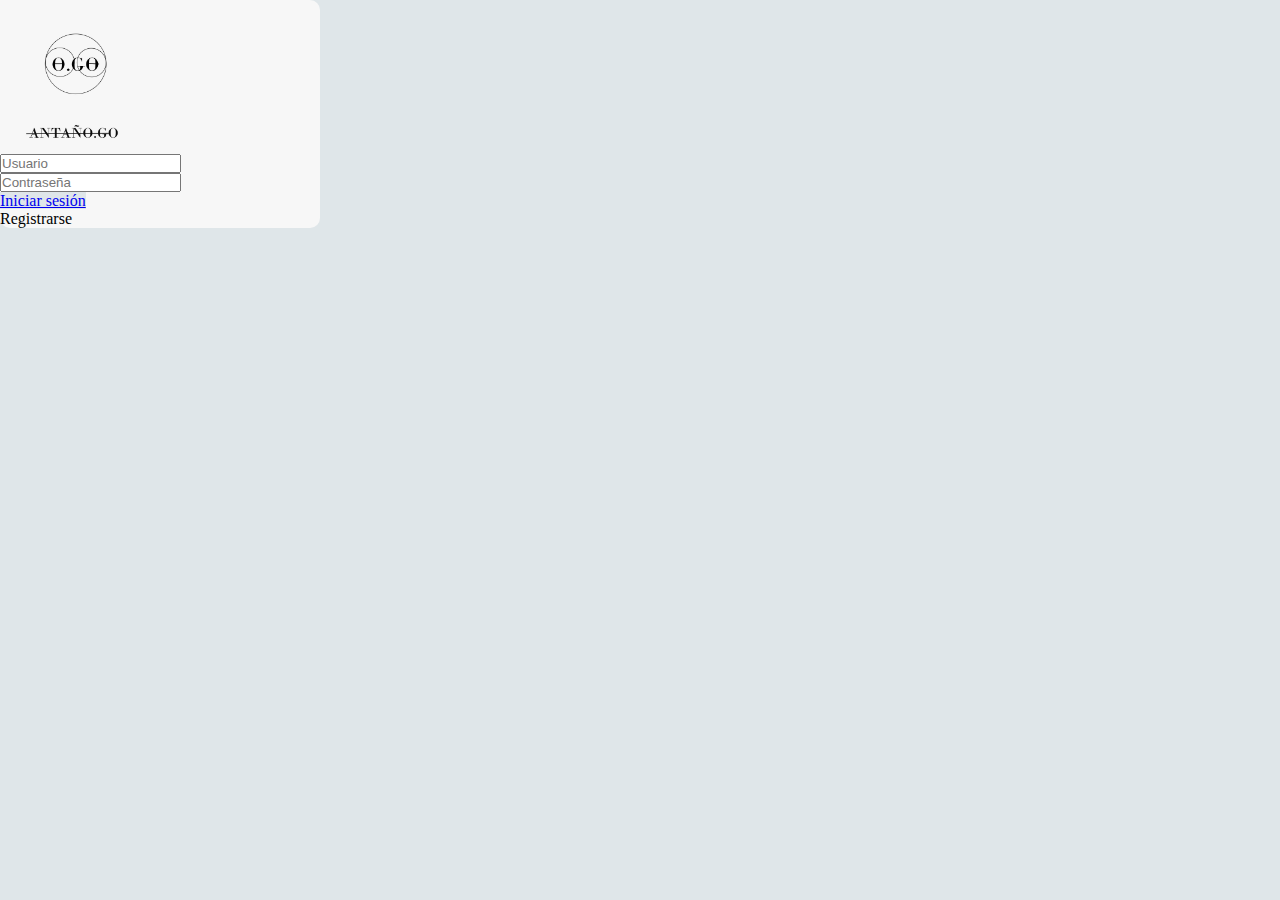
<file: templates/index.html>
<!DOCTYPE html>
<html lang="en">
<head>
    <meta charset="UTF-8">
    <meta http-equiv="X-UA-Compatible" content="IE=edge">
    <meta name="viewport" content="width=device-width, initial-scale=1.0">
    <link href="https://cdn.jsdelivr.net/npm/bootstrap@5.1.3/dist/css/bootstrap.min.css" rel="stylesheet" integrity="sha384-1BmE4kWBq78iYhFldvKuhfTAU6auU8tT94WrHftjDbrCEXSU1oBoqyl2QvZ6jIW3" crossorigin="anonymous">
    <link href="./css/estilos.css" rel="stylesheet">
    <title>Document</title>
</head>
<body id="fondo">
    <div class="card text-center position-absolute top-50 start-50 translate-middle" id="cart-login">
        <div class="card-body">
            <img src="./img/logo.jpeg" alt="logo">
            <div class="mb-3">
                <input type="email" class="form-control text-center" id="" placeholder="Usuario">
            </div>
            <div class="mb-3">
                <input type="password" class="form-control text-center" id="" placeholder="Contraseña">
            </div>
            <a href="./home.html" type="submit" class="btn">Iniciar sesión</a>
        </div>
        <div class="card-footer text-muted">
          <a href="./register.html">Registrarse</a>
        </div>
      </div>
    <script src="https://cdn.jsdelivr.net/npm/bootstrap@5.1.3/dist/js/bootstrap.bundle.min.js" integrity="sha384-ka7Sk0Gln4gmtz2MlQnikT1wXgYsOg+OMhuP+IlRH9sENBO0LRn5q+8nbTov4+1p" crossorigin="anonymous"></script>
</body>
</html>
</file>
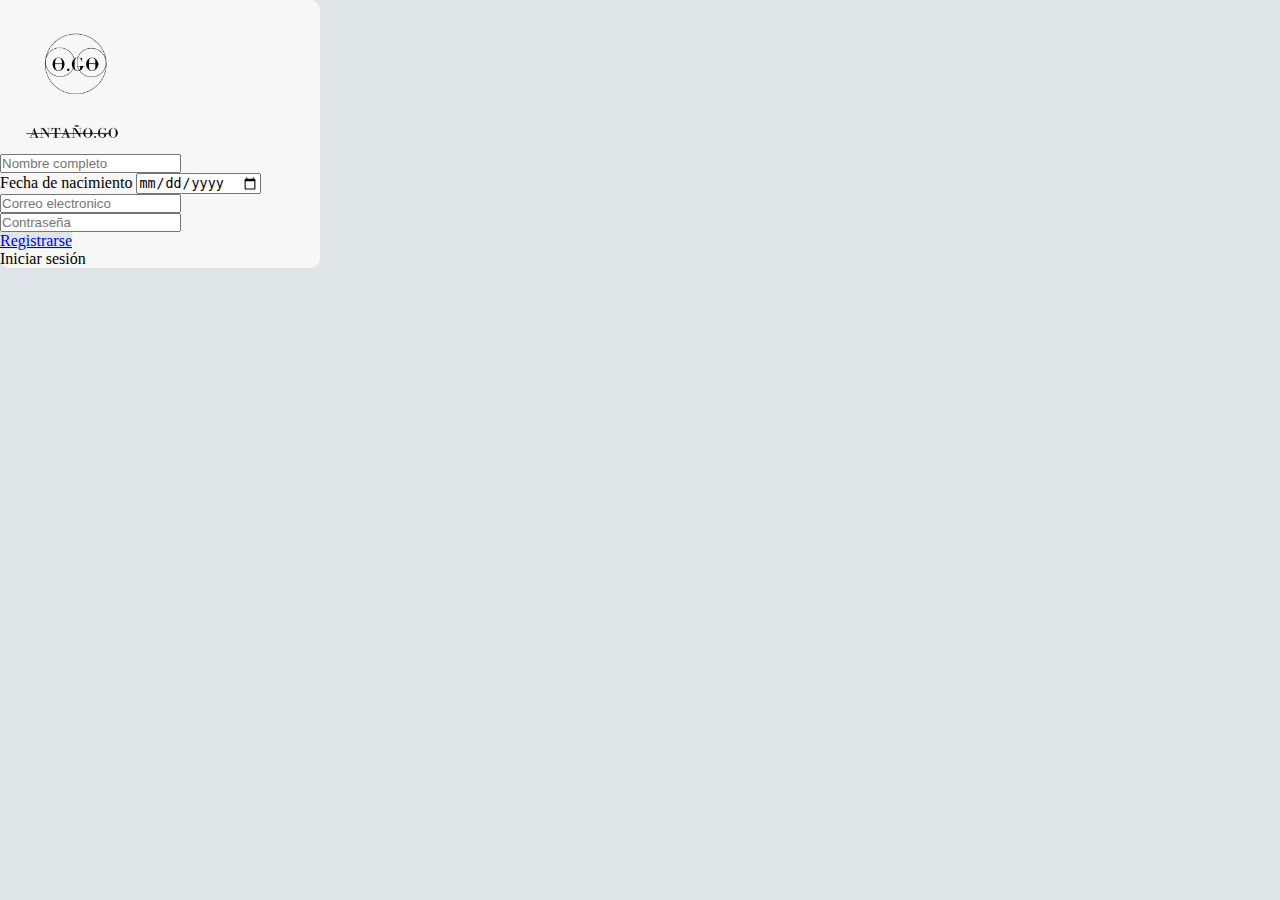
<file: templates/register.html>
<!DOCTYPE html>
<html lang="en">
<head>
    <meta charset="UTF-8">
    <meta http-equiv="X-UA-Compatible" content="IE=edge">
    <meta name="viewport" content="width=device-width, initial-scale=1.0">
    <link href="https://cdn.jsdelivr.net/npm/bootstrap@5.1.3/dist/css/bootstrap.min.css" rel="stylesheet" integrity="sha384-1BmE4kWBq78iYhFldvKuhfTAU6auU8tT94WrHftjDbrCEXSU1oBoqyl2QvZ6jIW3" crossorigin="anonymous">
    <link href="./css/estilos.css" rel="stylesheet">
    <title>Document</title>
</head>
<body id="fondo">
    <div class="card text-center position-absolute top-50 start-50 translate-middle" id="cart-register">
        <div class="card-body">
            <img src="./img/logo.jpeg" alt="logo">
            <div class="mb-3">
                <input type="text" class="form-control text-center" id="" placeholder="Nombre completo">
            </div>
            <div class="mb-3">
                <label class="form-label">Fecha de nacimiento</label>
                <input type="date" class="form-control text-center" id="">
            </div>
            <div class="mb-3">
                <input type="email" class="form-control text-center" id="" placeholder="Correo electronico">
            </div>
            <div class="mb-3">
                <input type="password" class="form-control text-center" id="" placeholder="Contraseña">
            </div>
            <a href="./index.html" class="btn">Registrarse</a>
        </div>
        <div class="card-footer text-muted">
          <a href="./index.html">Iniciar sesión</a>
        </div>
      </div>
    <script src="https://cdn.jsdelivr.net/npm/bootstrap@5.1.3/dist/js/bootstrap.bundle.min.js" integrity="sha384-ka7Sk0Gln4gmtz2MlQnikT1wXgYsOg+OMhuP+IlRH9sENBO0LRn5q+8nbTov4+1p" crossorigin="anonymous"></script>
</body>
</html>
</file>
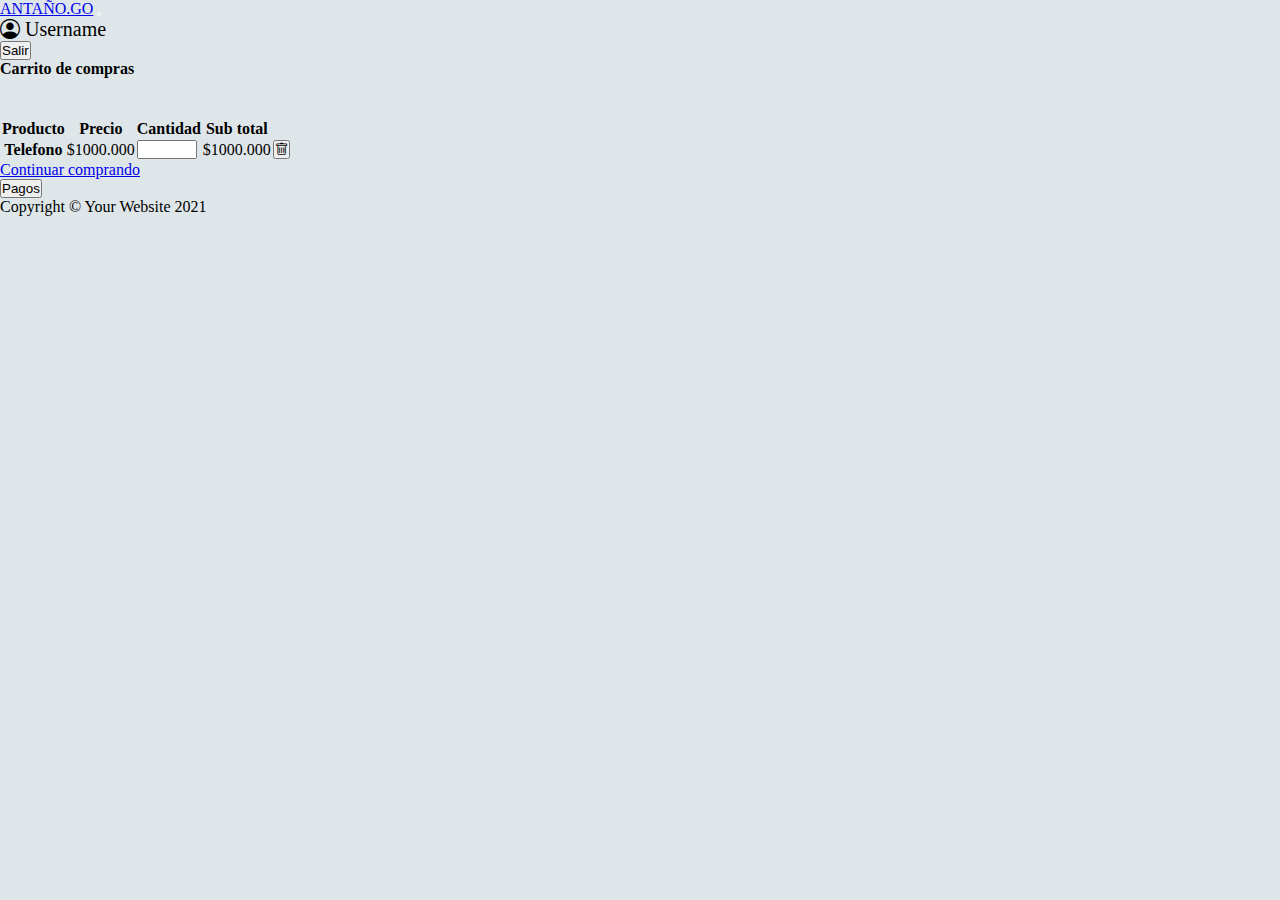
<file: templates/shopingcart.html>
<!DOCTYPE html>
<html lang="en">
    <head>
        <meta charset="utf-8" />
        <meta name="viewport" content="width=device-width, initial-scale=1, shrink-to-fit=no" />
        <meta name="description" content="" />
        <meta name="author" content="" />
        <title>Shop cart</title>
        <!-- Favicon-->
        <link rel="icon" type="image/x-icon" href="assets/favicon.ico" />
        <!-- Bootstrap icons-->
        <link href="https://cdn.jsdelivr.net/npm/bootstrap-icons@1.5.0/font/bootstrap-icons.css" rel="stylesheet" />
        <!-- Core theme CSS (includes Bootstrap)-->
        <link href="https://cdn.jsdelivr.net/npm/bootstrap@5.1.3/dist/css/bootstrap.min.css" rel="stylesheet" integrity="sha384-1BmE4kWBq78iYhFldvKuhfTAU6auU8tT94WrHftjDbrCEXSU1oBoqyl2QvZ6jIW3" crossorigin="anonymous">
        <link href="./css/estilos.css" rel="stylesheet">
    </head>
    <body>
        <!-- Navigation-->
        <nav class="navbar navbar-expand-lg navbar-light bg-light">
            <div class="container px-4 px-lg-5">
                <a class="navbar-brand" href="#!">ANTAÑO.GO</a>
                <button class="navbar-toggler" type="button" data-bs-toggle="collapse" data-bs-target="#navbarSupportedContent" aria-controls="navbarSupportedContent" aria-expanded="false" aria-label="Toggle navigation"><span class="navbar-toggler-icon"></span></button>
                <div class="collapse navbar-collapse" id="navbarSupportedContent">
                    <div id="user" class="ms-auto">
                        <i class="bi bi-person-circle"></i>
                        Username
                    </div>
                    <div id="btnSalir">
                        <button type="button" class="btn btn-danger">Salir</button>
                    </div>
                    </div>
                </div>
            </div>
        </nav>
        <!-- Product section-->
        <section class="py-5">
            <div class="container" id="titleshopingcart">
                <h4>
                    Carrito de compras
                </h4>
            </div>
            <div class="container">
                <table class="table">
                    <thead>
                      <tr>
                        <th scope="col">Producto</th>
                        <th scope="col">Precio</th>
                        <th scope="col">Cantidad</th>
                        <th scope="col">Sub total</th>
                        <th scope="col"></th>
                      </tr>
                    </thead>
                    <tbody>
                      <tr>
                        <th scope="row">Telefono</th>
                        <td>$1000.000</td>
                        <td><input type="number" name="cantidad" id="age" min="1" max="100" step="1"></td>
                        <td>$1000.000</td>
                        <td><button type="button" class="btn btn-danger"><i class="bi bi-trash"></i></button></td>
                      </tr>
                    </tbody>
                  </table>
            </div>
            <div class="container">
                <div class="hstack gap-2">
                    <div class="">
                        <a href="./home.html" class="btn btn-warning">Continuar comprando</a>
                    </div>
                    <div class="ms-auto">
                        <button type="button" class="btn btn-success ms-auto">Pagos</button>
                    </div>
            </div>
        </section>
        <!-- Footer-->
        <footer class="py-5 bg-dark fixed-bottom" id="footer">
            <div class="container"><p class="m-0 text-center text-white">Copyright &copy; Your Website 2021</p></div>
        </footer>
        <!-- Bootstrap core JS-->
        <script src="https://cdn.jsdelivr.net/npm/bootstrap@5.1.0/dist/js/bootstrap.bundle.min.js"></script>
        <!-- Core theme JS-->
        <script src="https://cdn.jsdelivr.net/npm/bootstrap@5.1.3/dist/js/bootstrap.bundle.min.js" integrity="sha384-ka7Sk0Gln4gmtz2MlQnikT1wXgYsOg+OMhuP+IlRH9sENBO0LRn5q+8nbTov4+1p" crossorigin="anonymous"></script>
    </body>
</html>
</file>
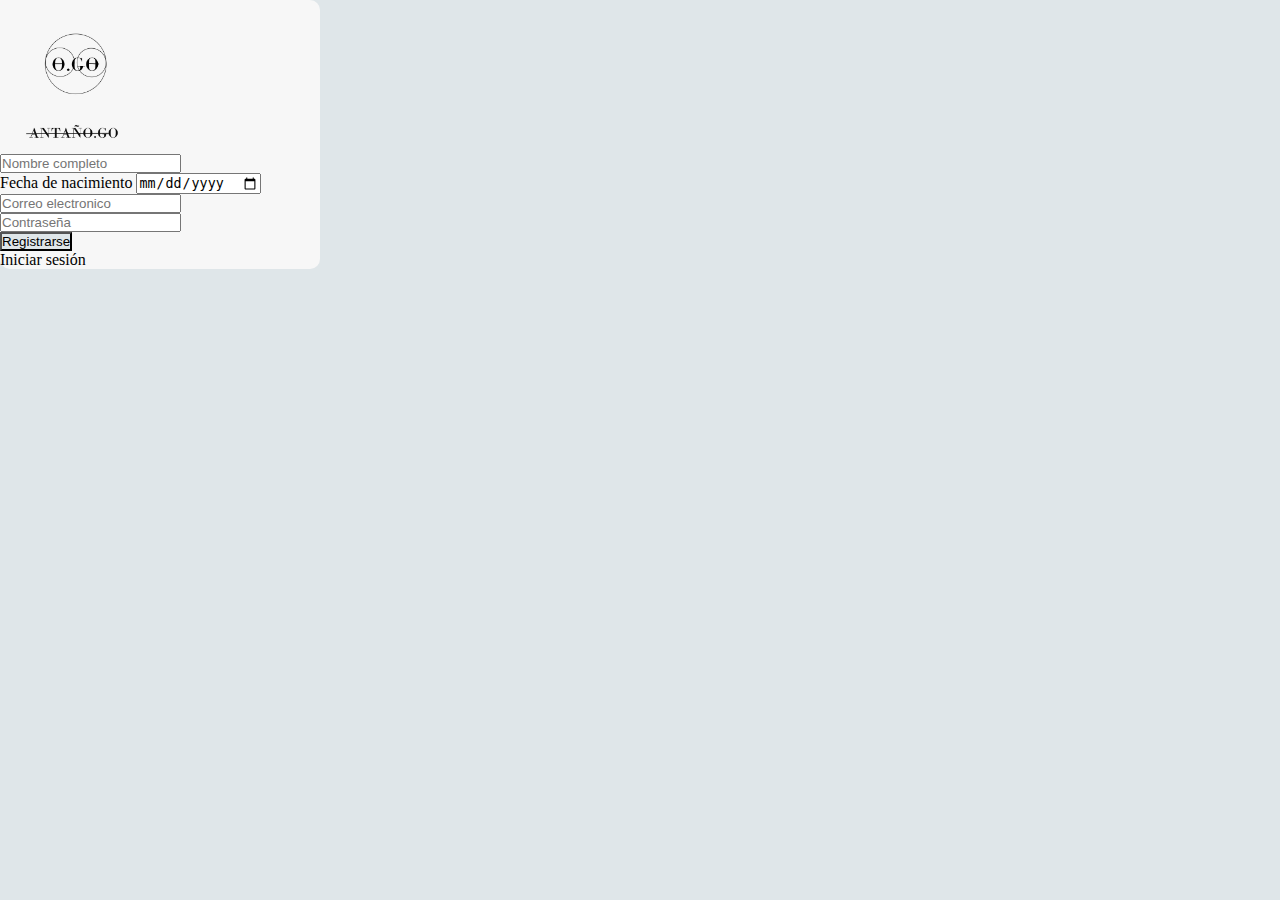
<file: antano/src/main/webapp/register.html>
<!DOCTYPE html>
<html lang="en">
<head>
    <meta charset="UTF-8">
    <meta http-equiv="X-UA-Compatible" content="IE=edge">
    <meta name="viewport" content="width=device-width, initial-scale=1.0">
    <link href="https://cdn.jsdelivr.net/npm/bootstrap@5.1.3/dist/css/bootstrap.min.css" rel="stylesheet" integrity="sha384-1BmE4kWBq78iYhFldvKuhfTAU6auU8tT94WrHftjDbrCEXSU1oBoqyl2QvZ6jIW3" crossorigin="anonymous">
    <link href="./css/estilos.css" rel="stylesheet">
    <title>Document</title>
</head>
<body id="fondo">
    <div class="card text-center position-absolute top-50 start-50 translate-middle" id="cart-register">
        <div class="card-body">
            <img src="./img/logo.jpeg" alt="logo">
            <div class="mb-3">
                <input type="text" class="form-control text-center" id="" placeholder="Nombre completo">
            </div>
            <div class="mb-3">
                <label class="form-label">Fecha de nacimiento</label>
                <input type="date" class="form-control text-center" id="">
            </div>
            <div class="mb-3">
                <input type="email" class="form-control text-center" id="" placeholder="Correo electronico">
            </div>
            <div class="mb-3">
                <input type="password" class="form-control text-center" id="" placeholder="Contraseña">
            </div>
            <button type="button" class="btn">Registrarse</button>
        </div>
        <div class="card-footer text-muted">
          <a href="#">Iniciar sesión</a>
        </div>
      </div>
    <script src="https://cdn.jsdelivr.net/npm/bootstrap@5.1.3/dist/js/bootstrap.bundle.min.js" integrity="sha384-ka7Sk0Gln4gmtz2MlQnikT1wXgYsOg+OMhuP+IlRH9sENBO0LRn5q+8nbTov4+1p" crossorigin="anonymous"></script>
</body>
</html>
</file>
<file: templates/css/estilos.css>
* {
    margin: 0;
    padding: 0;
}

body {
    background-color: #dfe6e9;
}

/* login */

#cart-login {
    width: 20rem;
    border-radius: 10px;
    background-color: #f7f7f7;
}

#cart-login .card-body a {
    background-color: #dfe6e9;
}

#cart-login .card-body img {
    width: 150px;
    height: 150px;
}

#cart-login .card-footer a {
    text-decoration: none;
    color: #000;
}

/* registro */

#cart-register {
    width: 20rem;
    border-radius: 10px;
    background-color: #f7f7f7;
}

#cart-register .card-body a {
    background-color: #dfe6e9;
}

#cart-register .card-body img {
    width: 150px;
    height: 150px;
}

#cart-register .card-footer a {
    text-decoration: none;
    color: #000;
}

/* home page */

.navbar #user {
    font-size: 20px;
    margin-right: 10px;
}

/* Shoping Cart */

#titleshopingcart{
    margin-bottom: 40px;
}
</file>
<file: antano/src/main/webapp/css/estilos.css>
* {
    margin: 0;
    padding: 0;
}

body {
    background-color: #dfe6e9;
}

/* login */

#cart-login {
    width: 20rem;
    border-radius: 10px;
    background-color: #f7f7f7;
}

#cart-login .card-body a {
    background-color: #dfe6e9;
}

#cart-login .card-body img {
    width: 150px;
    height: 150px;
}

#cart-login .card-footer a {
    text-decoration: none;
    color: #000;
}

/* registro */

#cart-register {
    width: 20rem;
    border-radius: 10px;
    background-color: #f7f7f7;
}

#cart-register .card-body button {
    background-color: #dfe6e9;
}

#cart-register .card-body img {
    width: 150px;
    height: 150px;
}

#cart-register .card-footer a {
    text-decoration: none;
    color: #000;
}

/* home page */

.navbar #user {
    font-size: 20px;
    margin-right: 10px;
}

/* Shoping Cart */

#titleshopingcart{
    margin-bottom: 40px;
}
</file>
